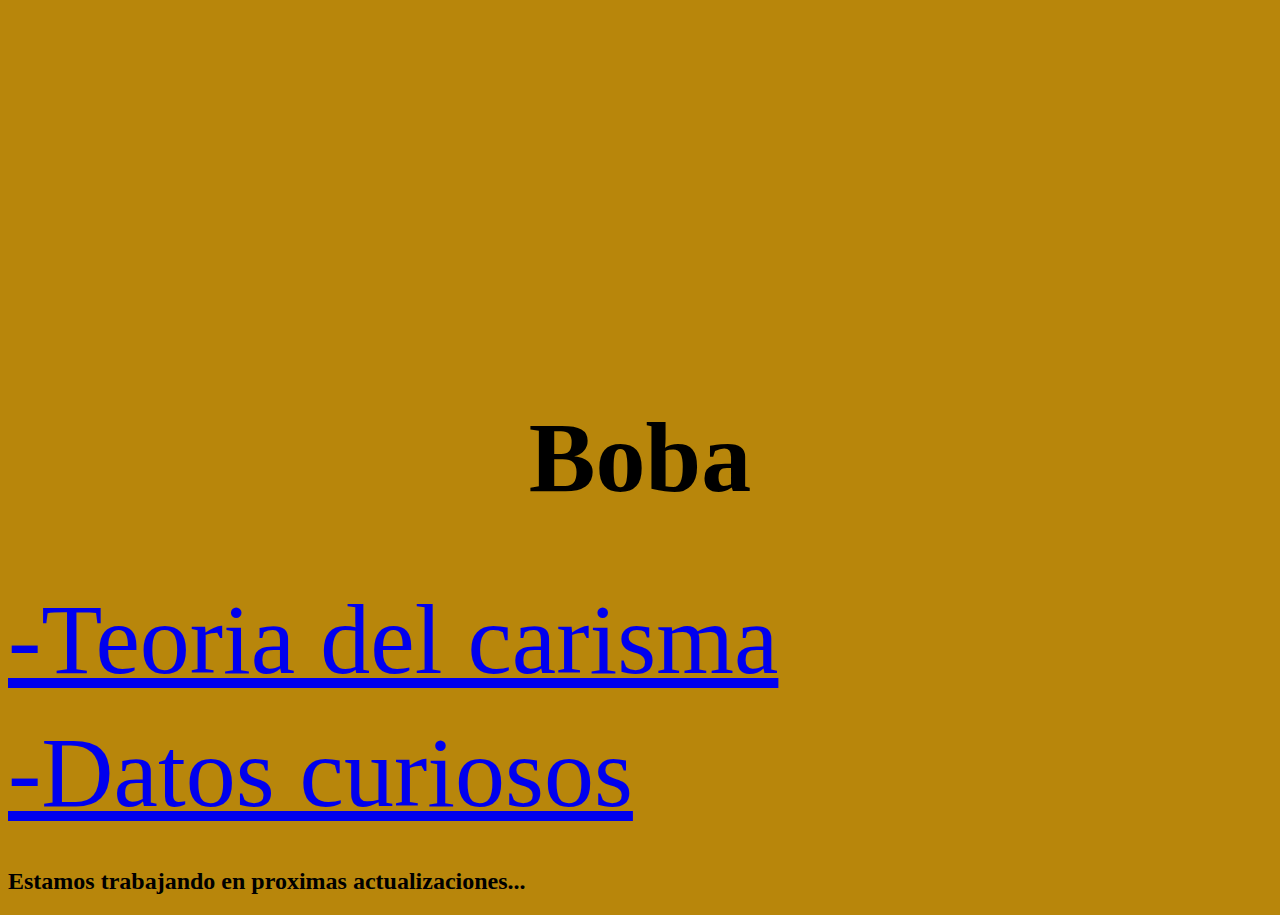
<file: index.html>
<!DOCTYPE html>
<head>
    <title>Inicio</title>
    <link rel="stylesheet" href="estilos.css">
</head>
<body>
<h1>Boba</h1>
<li><a href="TCatisma.html">-Teoria del carisma</a></li><br>
<li><a href="DCuriosos.html">-Datos curiosos</a></li><br>
<h2>Estamos trabajando en proximas actualizaciones...</h2>
</body>
</file>
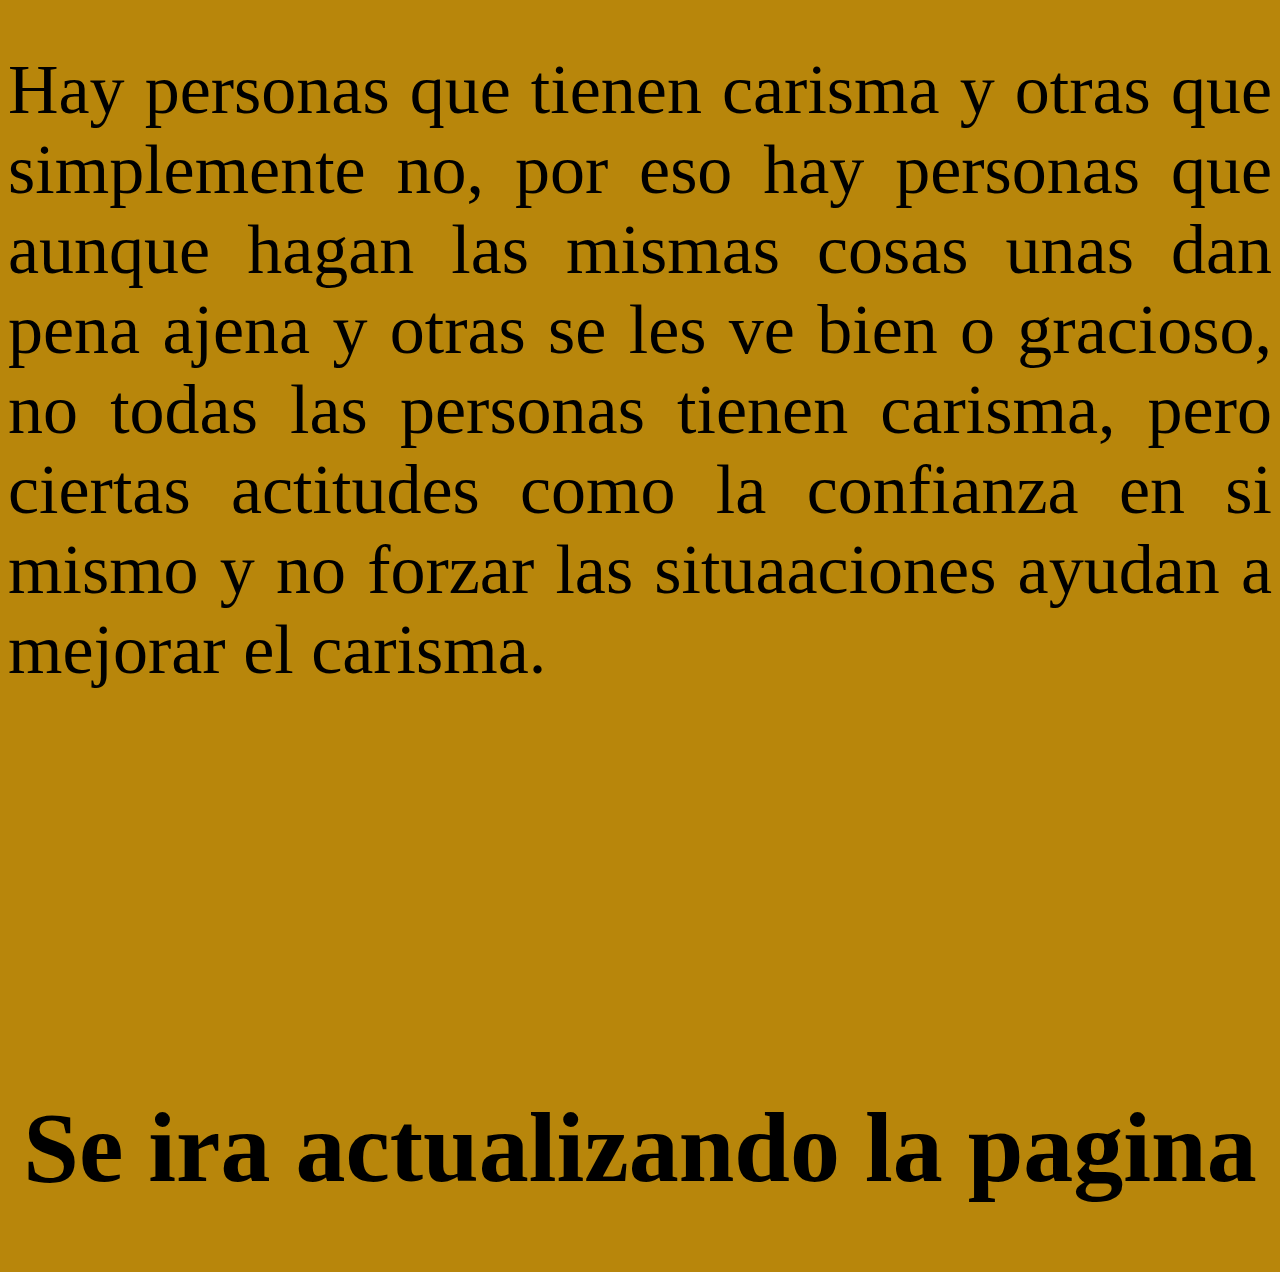
<file: TCatisma.html>
<!DOCTYPE html>
<head>
    <title>Teoria Carisma</title>
    <link rel="stylesheet" href="estilos.css">
</head>
<body>
<p>Hay personas que tienen carisma y otras que simplemente no, 
    por eso hay personas que aunque hagan las mismas cosas unas 
    dan pena ajena y otras se les ve bien o gracioso, no todas 
    las personas tienen carisma, pero ciertas actitudes como la 
    confianza en si mismo y no forzar las situaaciones ayudan a 
    mejorar el carisma.
</p>
<h1>Se ira actualizando la pagina</h1>
</body>
</file>
<file: estilos.css>
body{
    background-color: darkgoldenrod;
}
h1{
    text-align: center;
    font-size: 100px;
    margin-top: 400px;
}
a{
    text-align: center;
    font-size: 100px;
    margin-top: 30px;
}
p{
    text-align: justify;
    font-size: 70px;
    margin-top: 50px;
}
</file>
